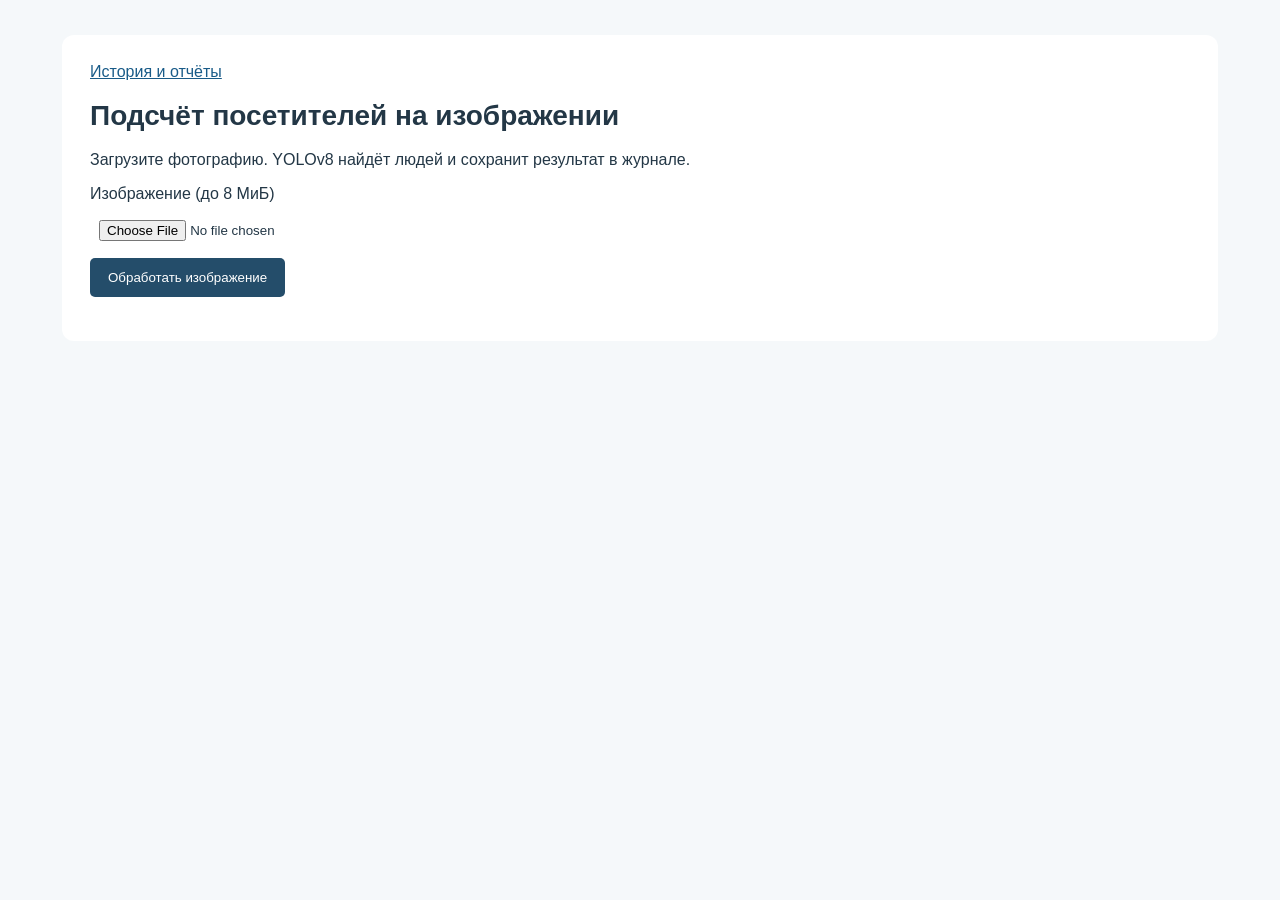
<file: templates/index.html>
<!doctype html><html lang="ru"><meta charset="utf-8"><title>Подсчёт посетителей</title><link rel="stylesheet" href="/static/style.css"><main><nav><a href="/history">История и отчёты</a></nav><h1>Подсчёт посетителей на изображении</h1><p>Загрузите фотографию. YOLOv8 найдёт людей и сохранит результат в журнале.</p><form id="form"><label>Изображение (до 8 МиБ)<input type="file" name="image" accept="image/*" required></label><button>Обработать изображение</button></form><p id="status" role="status"></p><img id="result" hidden alt="Обнаруженные люди"></main><script>
const form=document.querySelector('#form'), statusText=document.querySelector('#status'), result=document.querySelector('#result');
form.addEventListener('submit',async event=>{event.preventDefault();form.querySelector('button').disabled=true;result.hidden=true;statusText.textContent='Выполняется обработка…';try{const response=await fetch('/process',{method:'POST',body:new FormData(form)});const data=await response.json();if(!response.ok)throw new Error(data.error||'Ошибка сервера');statusText.textContent='Обнаружено людей: '+data.count;result.src=data.result_url;result.hidden=false;}catch(error){statusText.textContent='Ошибка: '+error.message;}finally{form.querySelector('button').disabled=false;}});
</script></html>
</file>
<file: static/style.css>
body{font:16px Arial,sans-serif;color:#233746;background:#f5f8fa;margin:0}main{max-width:1100px;margin:35px auto;padding:28px;background:white;border-radius:12px}h1{font-size:28px}a{color:#195b88}label{display:block}input{display:block;padding:9px;margin:8px 0}button,.exports a{display:inline-block;border:0;background:#244d6a;color:white;padding:12px 18px;border-radius:5px;cursor:pointer}button:disabled{opacity:.5}.filters{display:flex;align-items:center;gap:18px;flex-wrap:wrap}.exports{display:flex;gap:12px}table{border-collapse:collapse;width:100%}td,th{border:1px solid #cbd5de;padding:10px;text-align:left}th{background:#e8eff4}#result{max-width:100%}@media(max-width:700px){main{margin:0;padding:15px}table{font-size:12px}td img{width:80px}}
</file>
